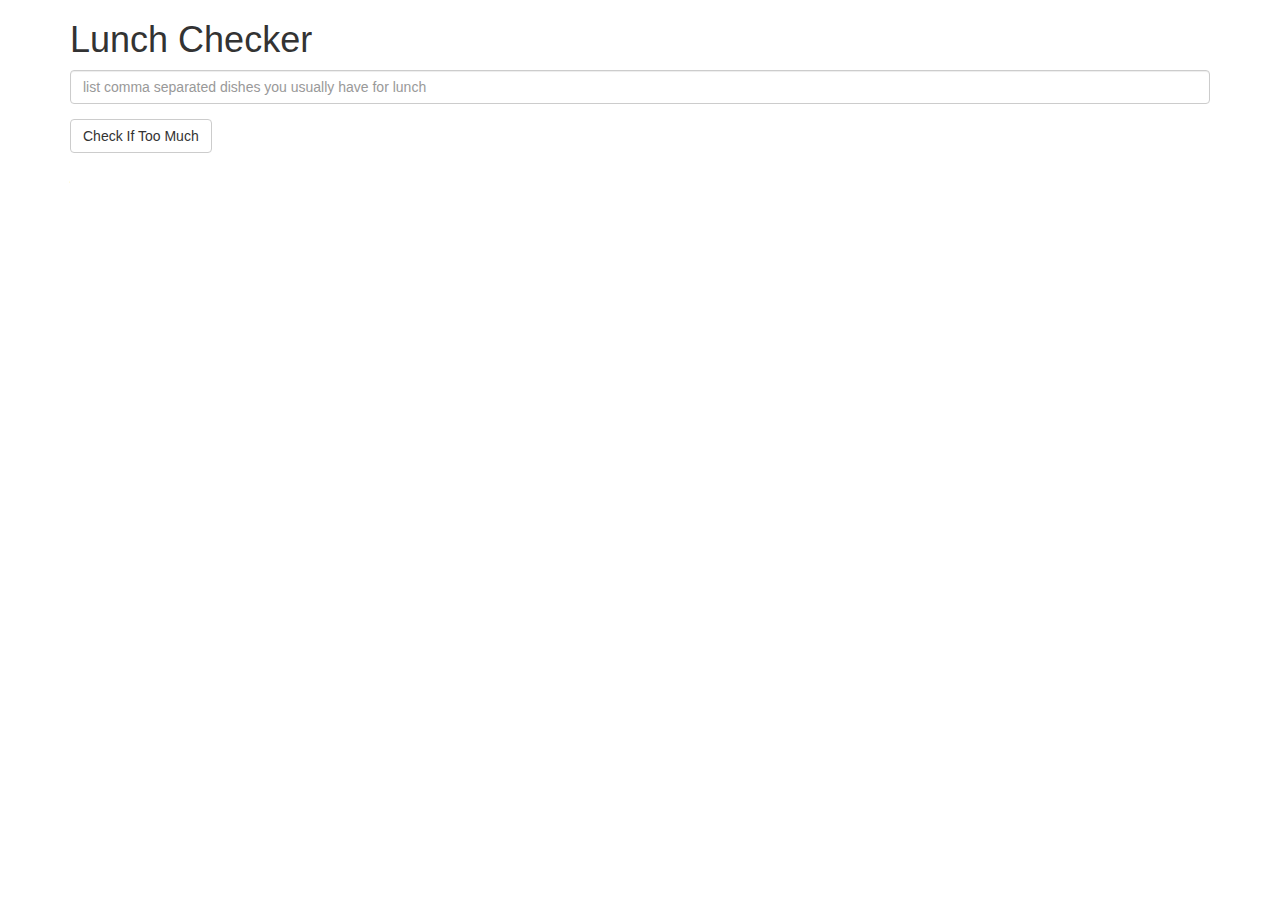
<file: assignment1/assignment1-starter-code/index.html>
<!doctype html>
<html lang="en">
    <head>
        <title>Lunch Checker</title>
        <meta name="viewport" content="width=device-width, initial-scale=1">
        <link rel="stylesheet" href="styles/bootstrap.min.css">
        <style>
            .message { font-size: 1.3em; font-weight: bold; }
        </style>
        <script type="text/javascript" src="js/angular.min.js"></script>
        <script type="text/javascript" src="js/app.js"></script>
    </head>
<body ng-app="LunchCheck">
    <div class="container" ng-controller="LunchCheckController">
        <h1>Lunch Checker</h1>
        <form novalidate>
            <div class="form-group">
                <input id="lunch-menu" type="text"
                placeholder="list comma separated dishes you usually have for lunch"
                class="form-control"
                ng-model="input">
            </div>
            <div class="form-group">
                <button class="btn btn-default" ng-click="showMessage()">Check If Too Much</button>
            </div>
            <div class="form-group message">
                {{message}}
            </div>
        </form>
   </div>
</body>
</html>
</file>
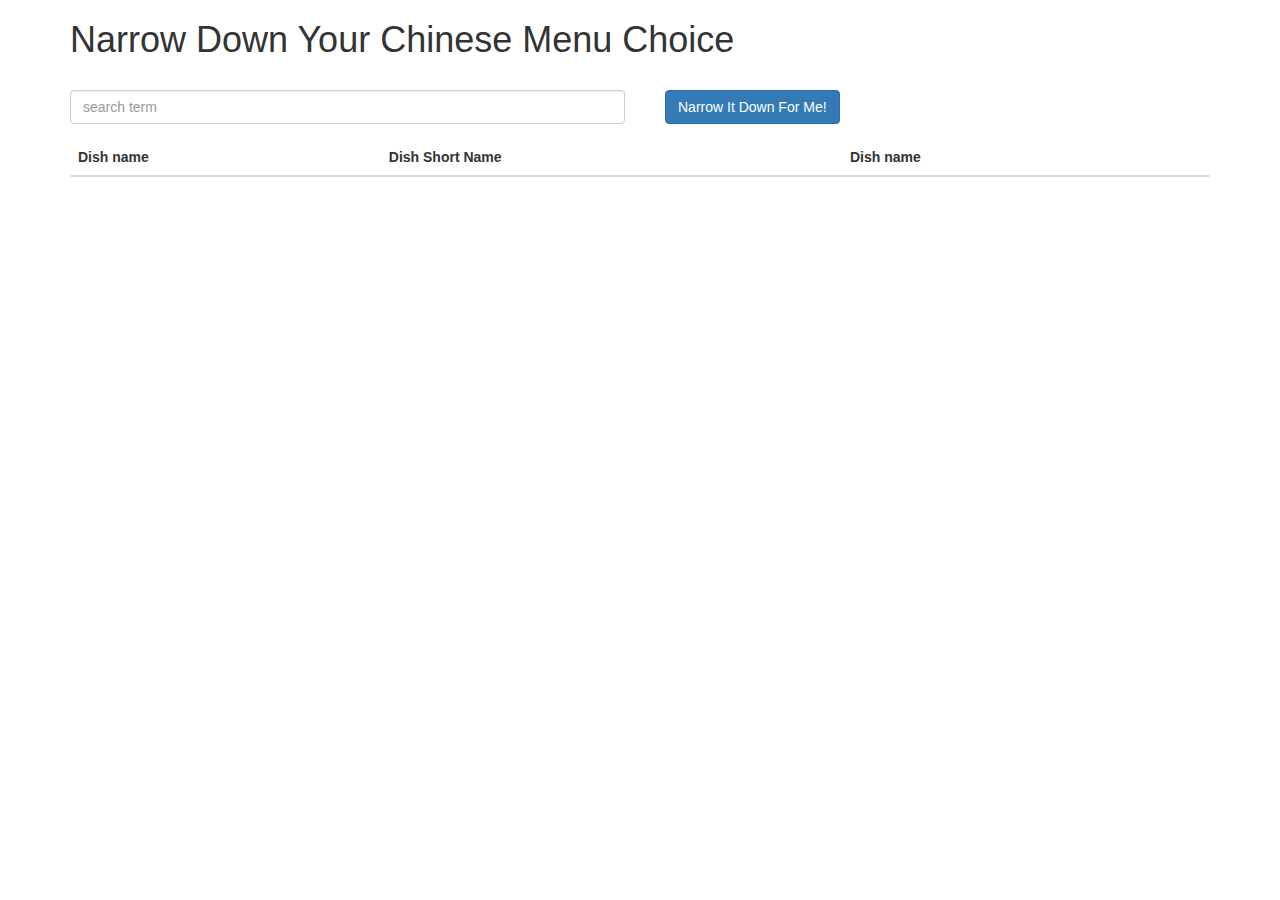
<file: assignment3/assignment3-starter-code/index.html>
<!doctype html>
<html lang="en">
  <head>
    <title>Narrow Down Your Menu Choice</title>
    <meta name="viewport" content="width=device-width, initial-scale=1">
    <link rel="stylesheet" href="styles/bootstrap.min.css">
    <link rel="stylesheet" href="styles/styles.css">
  </head>
  <script type="text/javascript" src="./scripts/angular.min.js"></script>
  <script type="text/javascript" src="./scripts/app.js"></script>

<body ng-app="NarrowItDownApp">
   <div class="container" ng-controller="NarrowItDownController as nid_cont">
    <h1>Narrow Down Your Chinese Menu Choice</h1>

    <div class="row">
      <div class="col-xs-6">
        <div class="form-group">
          <input type="text" placeholder="search term" class="form-control" ng-model="nid_cont.search_term">
        </div>    
      </div>
      <div class="col-xs-6">
        <div class="form-group narrow-button">
          <button class="btn btn-primary" ng-click="nid_cont.update_items()">Narrow It Down For Me!</button>
        </div>    
      </div>
    </div>
    
    <div class="row">
      <!-- found-items should be implemented as a component -->
      <div class="col-xs-12">
        <div class="form-group">
          <found-items items="nid_cont.found" on-remove="nid_cont.removeItem(index)"></found-items>
        </div>
      </div>
    </div>
  </div>
</body>
</html>
</file>
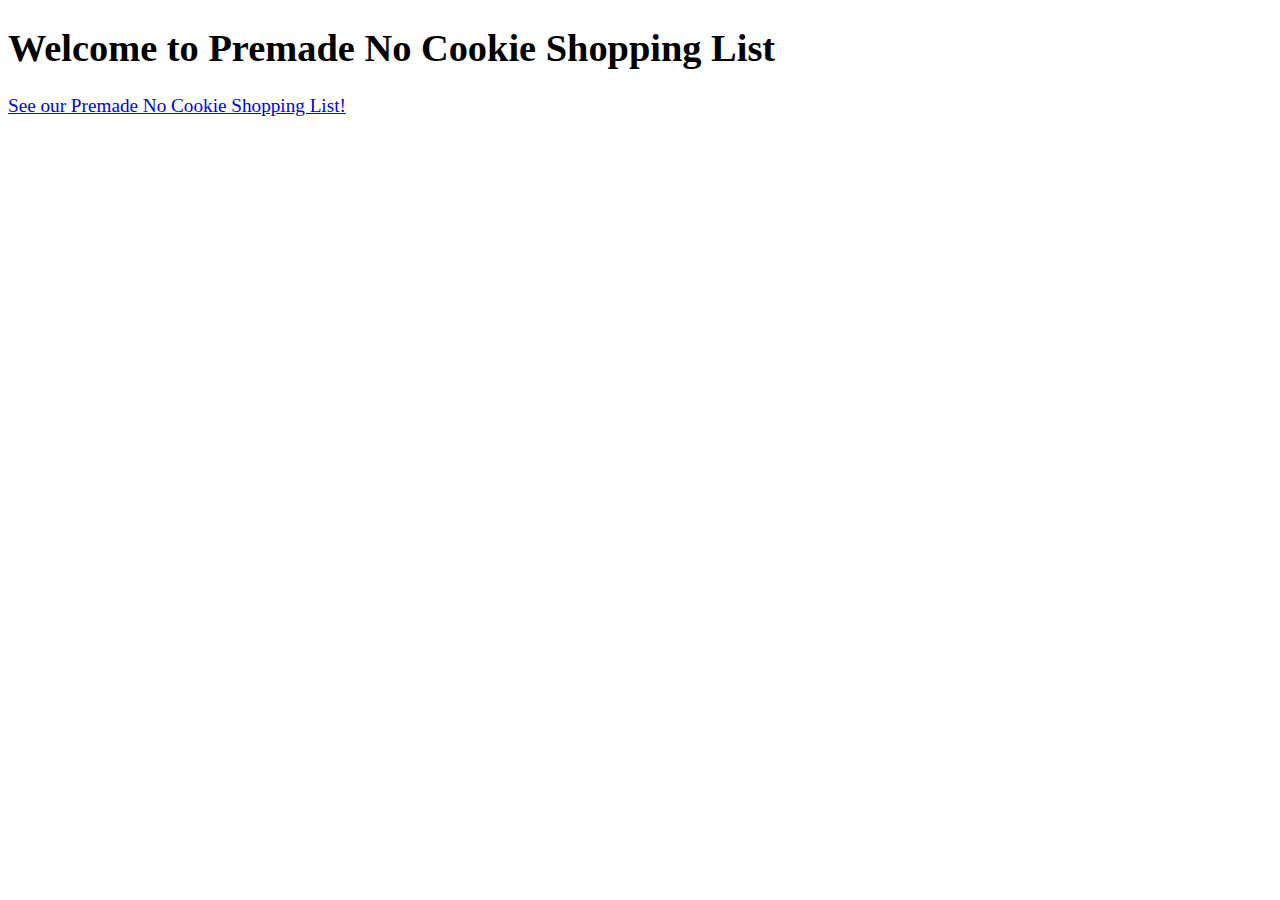
<file: assignment4/assignment4_solution/index.html>
<!DOCTYPE html>
<html ng-app='MenuApp'>
  <head>
    <meta charset="utf-8">
    <link rel="stylesheet" href="css/styles.css">
    <title>No Cookie Shopping List</title>
  </head>
  <body>
    <h1>Welcome to Premade No Cookie Shopping List</h1>

    <ui-view></ui-view>

    <!-- Libraries -->
    <script src="lib/angular.min.js"></script>
    <script src="lib/angular-ui-router.min.js"></script>

    <!-- Modules -->
    <script src="src/shoppinglist/menuapp.module.js"></script>
    <script src="src/shoppinglist/data.module.js"></script>

    <!-- Routes -->
    <script src="src/routes.js"></script>

    <!-- 'MenuApp' module artifacts -->
    <script src="src/shoppinglist/categories.component.js"></script>
    <script src="src/shoppinglist/items.component.js"></script>
    <script src="src/shoppinglist/main-shoppinglist.controller.js"></script>
    <script src="src/shoppinglist/menudata.service.js"></script>
    <script src="src/shoppinglist/item-detail.controller.js"></script>


  </body>
</html>
</file>
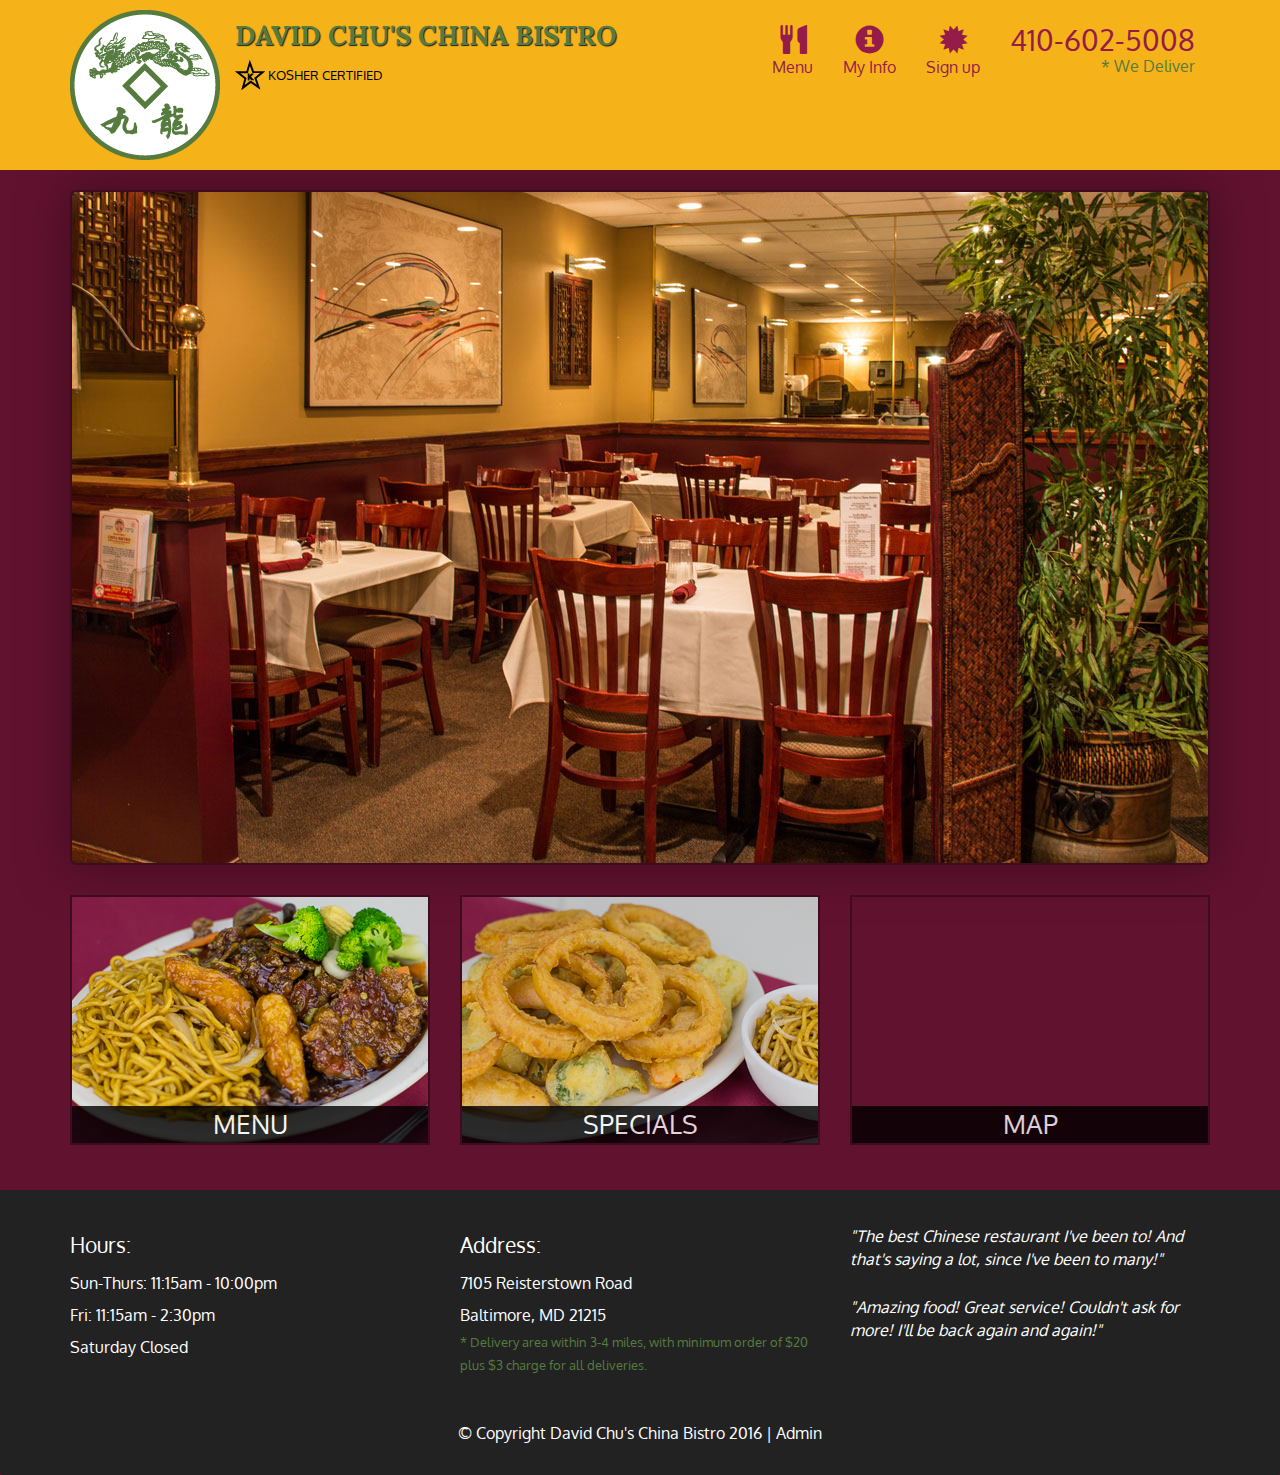
<file: assignment5/assignment5_solution/index.html>
<!DOCTYPE html>
<html lang="en">
  <head>
    <meta charset="utf-8">
    <meta http-equiv="X-UA-Compatible" content="IE=edge">
    <meta name="viewport" content="width=device-width, initial-scale=1">
    <title>David Chu's China Bistro</title>
    <link href='https://fonts.googleapis.com/css?family=Oxygen:400,300,700' rel='stylesheet' type='text/css'>
    <link href='https://fonts.googleapis.com/css?family=Lora' rel='stylesheet' type='text/css'>
    <link rel="stylesheet" href="css/bootstrap.min.css">
    <link rel="stylesheet" href="css/restaurant.css">
    <link rel="stylesheet" href="css/common.css">
  </head>
  <body ng-app="restaurant" ng-strict-di>

    <!-- Fixed position loading indicator -->
    <loading class="loading-indicator"></loading>

    <header>
      <nav id="header-nav" class="navbar navbar-default">
        <div class="container">
          <div class="navbar-header">
            <a href="index.html" class="pull-left visible-md visible-lg">
              <div id="logo-img" alt="Logo image"></div>
            </a>

            <div class="navbar-brand">
              <a href="index.html"><h1>David Chu's China Bistro</h1></a>
              <p>
              <img src="images/star-k-logo.png" alt="Kosher certification">
              <span>Kosher Certified</span>
              </p>
            </div>

            <button id="navbarToggle" type="button" class="navbar-toggle collapsed" data-toggle="collapse" data-target="#collapsable-nav" aria-expanded="false">
              <span class="sr-only">Toggle navigation</span>
              <span class="icon-bar"></span>
              <span class="icon-bar"></span>
              <span class="icon-bar"></span>
            </button>
          </div>

          <div id="collapsable-nav" class="collapse navbar-collapse">
            <ul id="nav-list" class="nav navbar-nav navbar-right">
              <li id="navHomeButton" class="visible-xs">
                <a href="index.html">
                  <span class="glyphicon glyphicon-home"></span> Home</a>
              </li>
              <li id="navMenuButton" ui-sref-active="active">
                <a ui-sref="public.menu">
                  <span class="glyphicon glyphicon-cutlery"></span><br class="hidden-xs"> Menu</a>
              </li>
              <li>
                <a ui-sref="public.myinfo">
                  <span class="glyphicon glyphicon-info-sign"></span><br class="hidden-xs"> My Info</a>
              </li>
              <li>
                <a ui-sref="public.signup">
                  <span class="glyphicon glyphicon-certificate"></span><br class="hidden-xs"> Sign up</a>
              </li>
              <li id="phone" class="hidden-xs">
                <a href="tel:410-602-5008">
                  <span>410-602-5008</span></a><div>* We Deliver</div>
              </li>
            </ul><!-- #nav-list -->
          </div><!-- .collapse .navbar-collapse -->
        </div><!-- .container -->
      </nav><!-- #header-nav -->
    </header>

    <div id="call-btn" class="visible-xs">
      <a class="btn" href="tel:410-602-5008">
        <span class="glyphicon glyphicon-earphone"></span>
        410-602-5008
      </a>
    </div>
    <div id="xs-deliver" class="text-center visible-xs">* We Deliver</div>

    <ui-view>
      <div class="text-center initial-loading">
        <h2>Loading Site...</h2>
      </div>
    </ui-view>

    <footer class="panel-footer">
      <div class="container">
        <div class="row">
          <section id="hours" class="col-sm-4">
            <span>Hours:</span><br>
            Sun-Thurs: 11:15am - 10:00pm<br>
            Fri: 11:15am - 2:30pm<br>
            Saturday Closed
            <hr class="visible-xs">
          </section>
          <section id="address" class="col-sm-4">
            <span>Address:</span><br>
            7105 Reisterstown Road<br>
            Baltimore, MD 21215
            <p>* Delivery area within 3-4 miles, with minimum order of $20 plus $3 charge for all deliveries.</p>
            <hr class="visible-xs">
          </section>
          <section id="testimonials" class="col-sm-4">
            <p>"The best Chinese restaurant I've been to! And that's saying a lot, since I've been to many!"</p>
            <p>"Amazing food! Great service! Couldn't ask for more! I'll be back again and again!"</p>
          </section>
        </div>
        <div class="text-center">
          &copy; Copyright David Chu's China Bistro 2016 |
          <a ui-sref="admin.auth">Admin</a></div>
      </div>
    </footer>

    <!-- Libs -->
    <script src="lib/jquery-2.1.4.min.js"></script>
    <script src="lib/bootstrap.min.js"></script>
    <script src="lib/angular.min.js"></script>
    <script src="lib/angular-ui-router.min.js"></script>

    <!-- Main Restaurant Module -->
    <script src="src/restaurant.module.js"></script>

    <!-- Common Module -->
    <script src="src/common/common.module.js"></script>
    <script src="src/common/loading/loading.component.js"></script>
    <script src="src/common/loading/loading.interceptor.js"></script>
    <script src="src/common/menu.service.js"></script>

    <!-- Public Module -->
    <script src="src/public/public.module.js"></script>
    <script src="src/public/public.routes.js"></script>
    <script src="src/public/menu/menu.controller.js"></script>
    <script src="src/public/menu-category/menu-category.component.js"></script>
    <script src="src/public/menu-items/menu-items.controller.js"></script>
    <script src="src/public/menu-item/menu-item.component.js"></script>
    <script src="src/public/signup/signup.controller.js"></script>
    <script src="src/public/signup/signup.service.js"></script>
    <script src="src/public/user/myinfo.controller.js"></script>


    <!-- ADMIN SITE -->

    <!--Application files -->

  </body>

</html>
</file>
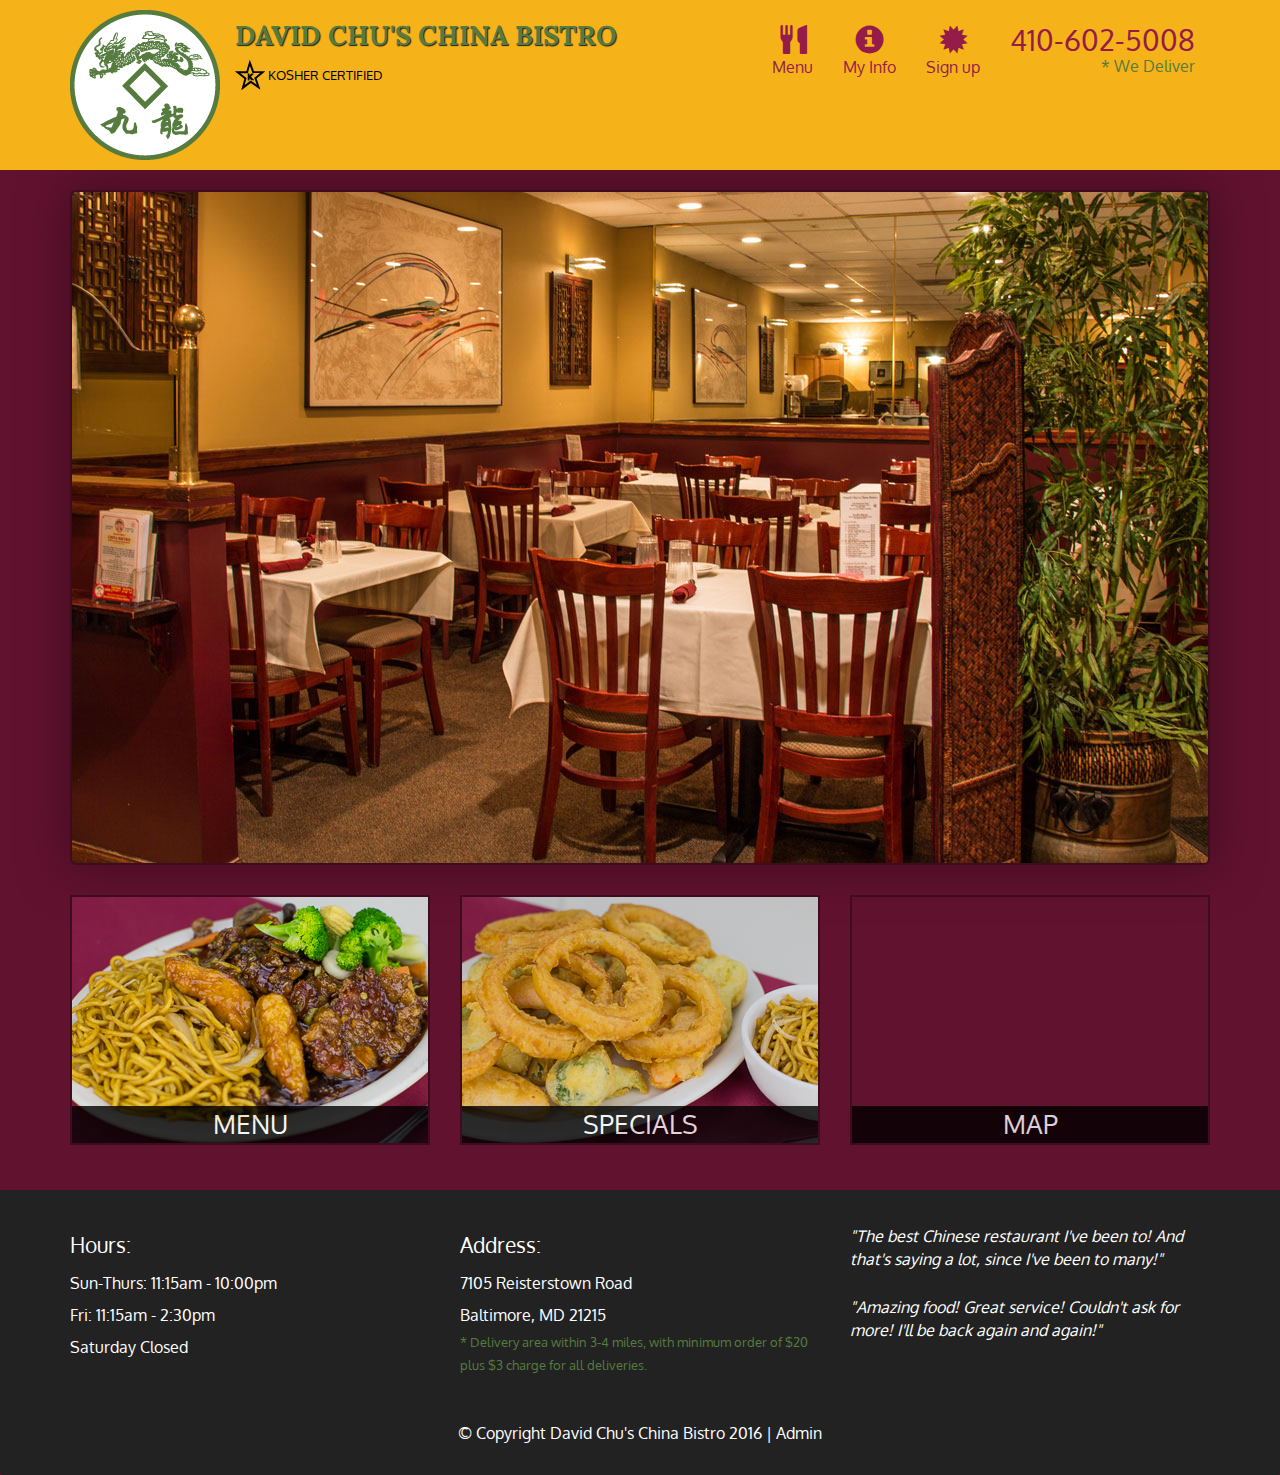
<file: assignment5/Lecture59/index.html>
<!DOCTYPE html>
<html lang="en">
  <head>
    <meta charset="utf-8">
    <meta http-equiv="X-UA-Compatible" content="IE=edge">
    <meta name="viewport" content="width=device-width, initial-scale=1">
    <title>David Chu's China Bistro</title>
    <link href='https://fonts.googleapis.com/css?family=Oxygen:400,300,700' rel='stylesheet' type='text/css'>
    <link href='https://fonts.googleapis.com/css?family=Lora' rel='stylesheet' type='text/css'>
    <link rel="stylesheet" href="css/bootstrap.min.css">
    <link rel="stylesheet" href="css/restaurant.css">
    <link rel="stylesheet" href="css/common.css">
  </head>
  <body ng-app="restaurant" ng-strict-di>

    <!-- Fixed position loading indicator -->
    <loading class="loading-indicator"></loading>

    <header>
      <nav id="header-nav" class="navbar navbar-default">
        <div class="container">
          <div class="navbar-header">
            <a href="index.html" class="pull-left visible-md visible-lg">
              <div id="logo-img" alt="Logo image"></div>
            </a>

            <div class="navbar-brand">
              <a href="index.html"><h1>David Chu's China Bistro</h1></a>
              <p>
              <img src="images/star-k-logo.png" alt="Kosher certification">
              <span>Kosher Certified</span>
              </p>
            </div>

            <button id="navbarToggle" type="button" class="navbar-toggle collapsed" data-toggle="collapse" data-target="#collapsable-nav" aria-expanded="false">
              <span class="sr-only">Toggle navigation</span>
              <span class="icon-bar"></span>
              <span class="icon-bar"></span>
              <span class="icon-bar"></span>
            </button>
          </div>

          <div id="collapsable-nav" class="collapse navbar-collapse">
            <ul id="nav-list" class="nav navbar-nav navbar-right">
              <li id="navHomeButton" class="visible-xs">
                <a href="index.html">
                  <span class="glyphicon glyphicon-home"></span> Home</a>
              </li>
              <li id="navMenuButton" ui-sref-active="active">
                <a ui-sref="public.menu">
                  <span class="glyphicon glyphicon-cutlery"></span><br class="hidden-xs"> Menu</a>
              </li>
              <li>
                <a ui-sref="public.myinfo">
                  <span class="glyphicon glyphicon-info-sign"></span><br class="hidden-xs"> My Info</a>
              </li>
              <li>
                <a ui-sref="public.signup">
                  <span class="glyphicon glyphicon-certificate"></span><br class="hidden-xs"> Sign up</a>
              </li>
              <li id="phone" class="hidden-xs">
                <a href="tel:410-602-5008">
                  <span>410-602-5008</span></a><div>* We Deliver</div>
              </li>
            </ul><!-- #nav-list -->
          </div><!-- .collapse .navbar-collapse -->
        </div><!-- .container -->
      </nav><!-- #header-nav -->
    </header>

    <div id="call-btn" class="visible-xs">
      <a class="btn" href="tel:410-602-5008">
        <span class="glyphicon glyphicon-earphone"></span>
        410-602-5008
      </a>
    </div>
    <div id="xs-deliver" class="text-center visible-xs">* We Deliver</div>

    <ui-view>
      <div class="text-center initial-loading">
        <h2>Loading Site...</h2>
      </div>
    </ui-view>

    <footer class="panel-footer">
      <div class="container">
        <div class="row">
          <section id="hours" class="col-sm-4">
            <span>Hours:</span><br>
            Sun-Thurs: 11:15am - 10:00pm<br>
            Fri: 11:15am - 2:30pm<br>
            Saturday Closed
            <hr class="visible-xs">
          </section>
          <section id="address" class="col-sm-4">
            <span>Address:</span><br>
            7105 Reisterstown Road<br>
            Baltimore, MD 21215
            <p>* Delivery area within 3-4 miles, with minimum order of $20 plus $3 charge for all deliveries.</p>
            <hr class="visible-xs">
          </section>
          <section id="testimonials" class="col-sm-4">
            <p>"The best Chinese restaurant I've been to! And that's saying a lot, since I've been to many!"</p>
            <p>"Amazing food! Great service! Couldn't ask for more! I'll be back again and again!"</p>
          </section>
        </div>
        <div class="text-center">
          &copy; Copyright David Chu's China Bistro 2016 |
          <a ui-sref="admin.auth">Admin</a></div>
      </div>
    </footer>

    <!-- Libs -->
    <script src="lib/jquery-2.1.4.min.js"></script>
    <script src="lib/bootstrap.min.js"></script>
    <script src="lib/angular.min.js"></script>
    <script src="lib/angular-ui-router.min.js"></script>

    <!-- Main Restaurant Module -->
    <script src="src/restaurant.module.js"></script>

    <!-- Common Module -->
    <script src="src/common/common.module.js"></script>
    <script src="src/common/loading/loading.component.js"></script>
    <script src="src/common/loading/loading.interceptor.js"></script>
    <script src="src/common/menu.service.js"></script>

    <!-- Public Module -->
    <script src="src/public/public.module.js"></script>
    <script src="src/public/public.routes.js"></script>
    <script src="src/public/menu/menu.controller.js"></script>
    <script src="src/public/menu-category/menu-category.component.js"></script>
    <script src="src/public/menu-items/menu-items.controller.js"></script>
    <script src="src/public/menu-item/menu-item.component.js"></script>
    <script src="src/public/signup/signup.controller.js"></script>


    <!-- ADMIN SITE -->

    <!--Application files -->

  </body>

</html>
</file>
<file: assignment3/assignment3-starter-code/styles/styles.css>
h1 {
  margin-bottom: 30px;
}
input[type="text"] {
  /*width: 200px;*/
  width: 100%;
  float: left;
}
.narrow-button {
  float: left;
  margin-left: 10px;
}
.loader {
  display: none;
  margin-left: 5px;
  font-size: 10px;
  float: left;
  border-top: 1.1em solid rgba(147, 147, 147, 0.2);
  border-right: 1.1em solid rgba(147, 147, 147, 0.2);
  border-bottom: 1.1em solid rgba(147, 147, 147, 0.2);
  border-left: 1.1em solid #676767;
  -webkit-transform: translateZ(0);
  -ms-transform: translateZ(0);
  transform: translateZ(0);
  -webkit-animation: load8 1.1s infinite linear;
  animation: load8 1.1s infinite linear;
}
.loader,
.loader:after {
  border-radius: 50%;
  width: 3em;
  height: 3em;
}
@-webkit-keyframes load8 {
  0% {
    -webkit-transform: rotate(0deg);
    transform: rotate(0deg);
  }
  100% {
    -webkit-transform: rotate(360deg);
    transform: rotate(360deg);
  }
}
@keyframes load8 {
  0% {
    -webkit-transform: rotate(0deg);
    transform: rotate(0deg);
  }
  100% {
    -webkit-transform: rotate(360deg);
    transform: rotate(360deg);
  }
}
</file>
<file: assignment4/assignment4_solution/css/styles.css>
body {
  font-size: 1.2em;
}

.error {
  color: red;
  font-weight: bold;
  display: none;
}

.loading-icon {
  position: absolute;
  left: 50%;
  top: 10px;
}

li[ui-sref]:hover {
  display: inline-block;
  cursor: pointer;
  border: solid black 1px;
  padding-left: 5px;
  padding-right: 5px;
}
</file>
<file: assignment5/assignment5_solution/css/restaurant.css>
body {
  font-size: 16px;
  color: #fff;
  background-color: #61122f;
  font-family: 'Oxygen', sans-serif;
}

.initial-loading {
  margin-top: 60px;
}

/** HEADER **/
#header-nav {
  background-color: #f6b319;
  border-radius: 0;
  border: 0;
}

#logo-img {
  background: url('../images/restaurant-logo_large.png') no-repeat;
  width: 150px;
  height: 150px;
  margin: 10px 15px 10px 0;
}

.navbar-brand {
  padding-top: 25px;
}
.navbar-brand h1 { /* Restaurant name */
  font-family: 'Lora', serif;
  color: #557c3e;
  font-size: 1.5em;
  text-transform: uppercase;
  font-weight: bold;
  text-shadow: 1px 1px 1px #222;
  margin-top: 0;
  margin-bottom: 0;
  line-height: .75;
}
.navbar-brand a:hover, .navbar-brand a:focus {
  text-decoration: none;
}
.navbar-brand p { /* Kosher cert */
  color: #000;
  text-transform: uppercase;
  font-size: .7em;
  margin-top: 15px;
}
.navbar-brand p span { /* Star-K */
  vertical-align: middle;
}

#nav-list {
  margin-top: 10px;
}
#nav-list a {
  color: #951C49;
  text-align: center;
}
#nav-list a:hover {
  background: #E7E7E7;
}
#nav-list a span {
  font-size: 1.8em;
}

#phone {
  margin-top: 5px;
}
#phone a { /* Phone number */
  text-align: right;
  padding-bottom: 0;
}
#phone div { /* We Deliver */
  color: #557c3e;
  text-align: right;
  padding-right: 15px;
}

.navbar-header button.navbar-toggle, .navbar-header .icon-bar {
  border: 1px solid #61122f;
}
.navbar-header button.navbar-toggle {
  clear: both;
  margin-top: -30px;
}
/* END HEADER */

/* FOOTER */
.panel-footer {
  margin-top: 30px;
  padding-top: 35px;
  padding-bottom: 30px;
  background-color: #222;
  border-top: 0;
}
.panel-footer div.row {
  margin-bottom: 35px;
}
#hours, #address {
  line-height: 2;
}
#hours > span, #address > span {
  font-size: 1.3em;
}
#address p {
  color: #557c3e;
  font-size: .8em;
  line-height: 1.8;
}
#testimonials {
  font-style: italic;
}
#testimonials p:nth-child(2) {
  margin-top: 25px;
}
a[ui-sref="admin.auth"] {
  color: #fff;
}
/* END FOOTER */

/********** Medium devices only **********/
@media (min-width: 992px) and (max-width: 1199px) {
  /* Header */
  #logo-img {
    background: url('../images/restaurant-logo_medium.png') no-repeat;
    width: 100px;
    height: 100px;
    margin: 5px 5px 5px 0;
  }
  /* End Header */
}


/********** Extra small devices only **********/
@media (max-width: 767px) {
  /* Header */
  .navbar-brand {
    padding-top: 10px;
    height: 80px;
  }
  .navbar-brand h1 { /* Restaurant name */
    padding-top: 10px;
    font-size: 5vw; /* 1vw = 1% of viewport width */
  }
  .navbar-brand p { /* Kosher cert */
    font-size: .6em;
    margin-top: 12px;
  }
  .navbar-brand p img { /* Star-K */
    height: 20px;
  }

  #collapsable-nav a { /* Collapsed nav menu text */
    font-size: 1.2em;
  }
  #collapsable-nav a span { /* Collapsed nav menu glyph */
    font-size: 1em;
    margin-right: 5px;
  }

  #call-btn > a {
    font-size: 1.5em;
    display: block;
    margin: 0 20px;
    padding: 10px;
    border: 2px solid #fff;
    background-color: #f6b319;
    color: #951c49;
  }
  #xs-deliver {
    margin-top: 5px;
    font-size: .7em;
    letter-spacing: .1em;
    text-transform: uppercase;
  }
  /* End Header */

  /* Footer */
  .panel-footer section {
    margin-bottom: 30px;
    text-align: center;
  }
  .panel-footer section:nth-child(3) {
    margin-bottom: 0; /* margin already exists on the whole row */
  }
  .panel-footer section hr {
    width: 50%;
  }
  /* End Footer */
}


/********** Super extra small devices Only :-) (e.g., iPhone 4) **********/
@media (max-width: 479px) {
  /* Header */
  .navbar-brand h1 { /* Restaurant name */
    padding-top: 5px;
    font-size: 6vw;
  }
  /* End Header */
}
</file>
<file: assignment5/assignment5_solution/css/common.css>
.loading-indicator {
    display: block;
    width: 70px;
    position: fixed;
    left: 0;
    right: 0;
    margin: 0 auto;
    top: 40%;
    z-index: 100;
    background-color: #FFF;
}

.loading-indicator img {
    width: 70px;
    background-color: #FFF;
}

.ui-view-placeholder {
    margin-top: 60px;
}
</file>
<file: assignment5/Lecture59/css/restaurant.css>
body {
  font-size: 16px;
  color: #fff;
  background-color: #61122f;
  font-family: 'Oxygen', sans-serif;
}

.initial-loading {
  margin-top: 60px;
}

/** HEADER **/
#header-nav {
  background-color: #f6b319;
  border-radius: 0;
  border: 0;
}

#logo-img {
  background: url('../images/restaurant-logo_large.png') no-repeat;
  width: 150px;
  height: 150px;
  margin: 10px 15px 10px 0;
}

.navbar-brand {
  padding-top: 25px;
}
.navbar-brand h1 { /* Restaurant name */
  font-family: 'Lora', serif;
  color: #557c3e;
  font-size: 1.5em;
  text-transform: uppercase;
  font-weight: bold;
  text-shadow: 1px 1px 1px #222;
  margin-top: 0;
  margin-bottom: 0;
  line-height: .75;
}
.navbar-brand a:hover, .navbar-brand a:focus {
  text-decoration: none;
}
.navbar-brand p { /* Kosher cert */
  color: #000;
  text-transform: uppercase;
  font-size: .7em;
  margin-top: 15px;
}
.navbar-brand p span { /* Star-K */
  vertical-align: middle;
}

#nav-list {
  margin-top: 10px;
}
#nav-list a {
  color: #951C49;
  text-align: center;
}
#nav-list a:hover {
  background: #E7E7E7;
}
#nav-list a span {
  font-size: 1.8em;
}

#phone {
  margin-top: 5px;
}
#phone a { /* Phone number */
  text-align: right;
  padding-bottom: 0;
}
#phone div { /* We Deliver */
  color: #557c3e;
  text-align: right;
  padding-right: 15px;
}

.navbar-header button.navbar-toggle, .navbar-header .icon-bar {
  border: 1px solid #61122f;
}
.navbar-header button.navbar-toggle {
  clear: both;
  margin-top: -30px;
}
/* END HEADER */

/* FOOTER */
.panel-footer {
  margin-top: 30px;
  padding-top: 35px;
  padding-bottom: 30px;
  background-color: #222;
  border-top: 0;
}
.panel-footer div.row {
  margin-bottom: 35px;
}
#hours, #address {
  line-height: 2;
}
#hours > span, #address > span {
  font-size: 1.3em;
}
#address p {
  color: #557c3e;
  font-size: .8em;
  line-height: 1.8;
}
#testimonials {
  font-style: italic;
}
#testimonials p:nth-child(2) {
  margin-top: 25px;
}
a[ui-sref="admin.auth"] {
  color: #fff;
}
/* END FOOTER */

/********** Medium devices only **********/
@media (min-width: 992px) and (max-width: 1199px) {
  /* Header */
  #logo-img {
    background: url('../images/restaurant-logo_medium.png') no-repeat;
    width: 100px;
    height: 100px;
    margin: 5px 5px 5px 0;
  }
  /* End Header */
}


/********** Extra small devices only **********/
@media (max-width: 767px) {
  /* Header */
  .navbar-brand {
    padding-top: 10px;
    height: 80px;
  }
  .navbar-brand h1 { /* Restaurant name */
    padding-top: 10px;
    font-size: 5vw; /* 1vw = 1% of viewport width */
  }
  .navbar-brand p { /* Kosher cert */
    font-size: .6em;
    margin-top: 12px;
  }
  .navbar-brand p img { /* Star-K */
    height: 20px;
  }

  #collapsable-nav a { /* Collapsed nav menu text */
    font-size: 1.2em;
  }
  #collapsable-nav a span { /* Collapsed nav menu glyph */
    font-size: 1em;
    margin-right: 5px;
  }

  #call-btn > a {
    font-size: 1.5em;
    display: block;
    margin: 0 20px;
    padding: 10px;
    border: 2px solid #fff;
    background-color: #f6b319;
    color: #951c49;
  }
  #xs-deliver {
    margin-top: 5px;
    font-size: .7em;
    letter-spacing: .1em;
    text-transform: uppercase;
  }
  /* End Header */

  /* Footer */
  .panel-footer section {
    margin-bottom: 30px;
    text-align: center;
  }
  .panel-footer section:nth-child(3) {
    margin-bottom: 0; /* margin already exists on the whole row */
  }
  .panel-footer section hr {
    width: 50%;
  }
  /* End Footer */
}


/********** Super extra small devices Only :-) (e.g., iPhone 4) **********/
@media (max-width: 479px) {
  /* Header */
  .navbar-brand h1 { /* Restaurant name */
    padding-top: 5px;
    font-size: 6vw;
  }
  /* End Header */
}
</file>
<file: assignment5/Lecture59/css/common.css>
.loading-indicator {
    display: block;
    width: 70px;
    position: fixed;
    left: 0;
    right: 0;
    margin: 0 auto;
    top: 40%;
    z-index: 100;
    background-color: #FFF;
}

.loading-indicator img {
    width: 70px;
    background-color: #FFF;
}

.ui-view-placeholder {
    margin-top: 60px;
}
</file>
